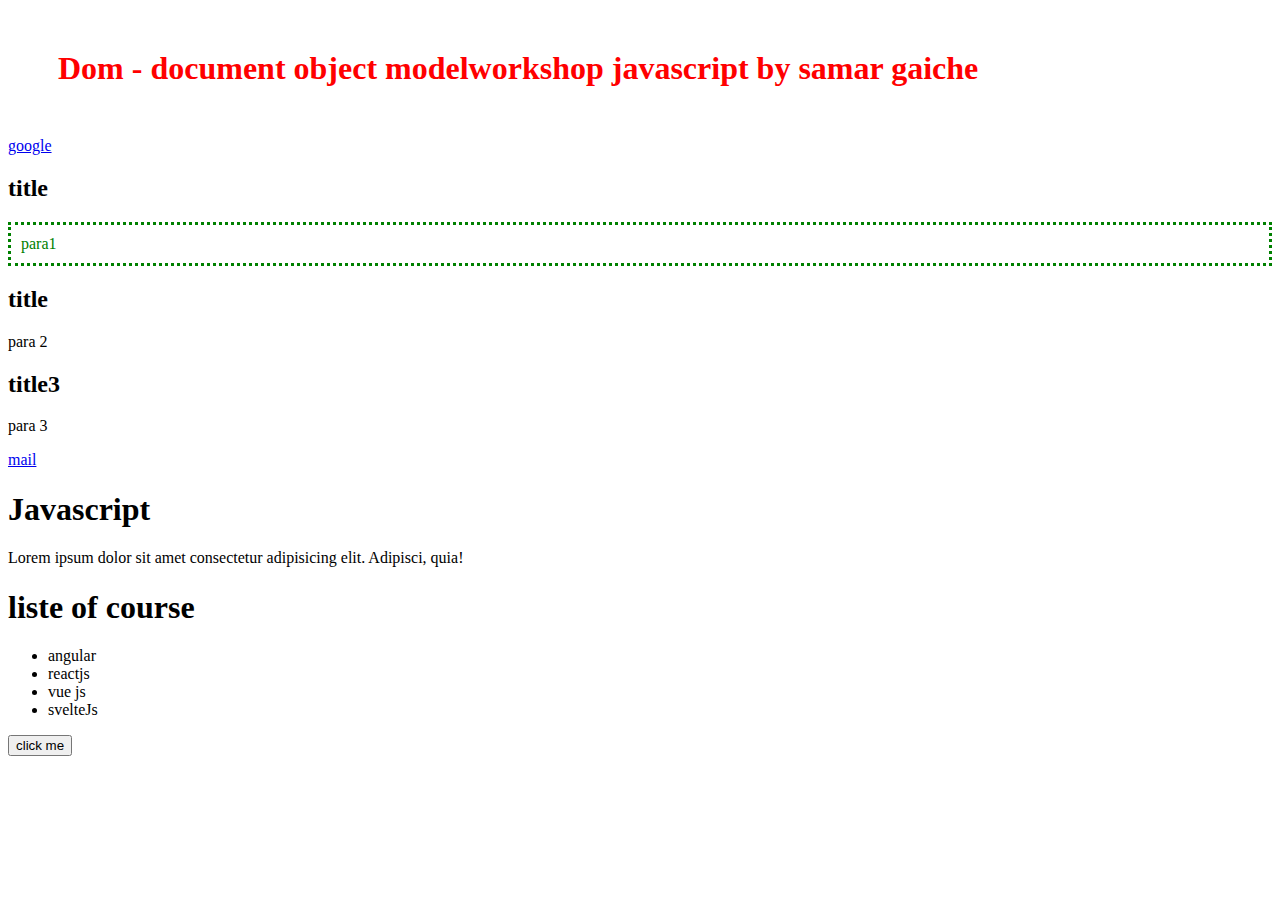
<file: DOM/index.html>
<!DOCTYPE html>
<html lang="en">
<head>
    <meta charset="UTF-8">
    <meta http-equiv="X-UA-Compatible" content="IE=edge">
    <meta name="viewport" content="width=device-width, initial-scale=1.0">
    <title>DOM</title>
    <link rel="stylesheet" href="style.css">
</head>
<body>
   <h1 id="title">Dom - document object model</h1>
 <a href="http://www.facebook.com">facebook</a>
    <div class="content">
    <h2>title</h2>
    <p class="sucess"> para1</p>
</div>
<div class="content">
    <h2 class="title">title</h2>
    <p class="sucess"> para 2</p>
</div>
 <div class="mycontent">
    <h2>title3</h2>
    <p class="primay"> para 3</p>
 </div>
 <h1>Javascript</h1>
 <p>Lorem ipsum dolor sit amet consectetur adipisicing elit. Adipisci, quia!</p>

 <h1>liste of course</h1>
 <ul>
    <li>angular</li>
    <li>reactjs</li>
    <li>vue js</li>
    <li>svelteJs</li>
 </ul>
 <button>click me</button>
 
 
    <script src="index.js"></script>

</body>
</html>
</file>
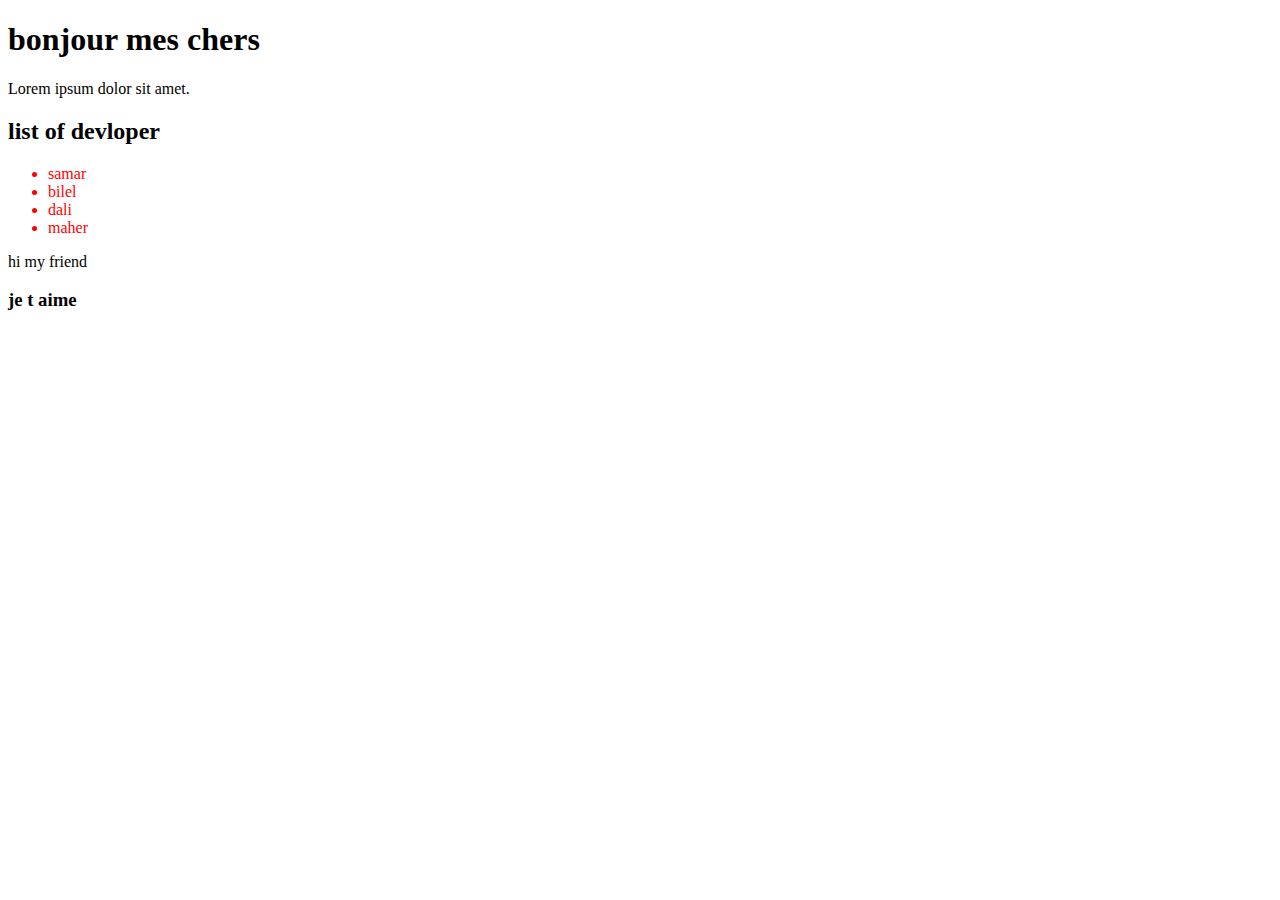
<file: javascipt/index.html>
<!DOCTYPE html>
<html lang="en">
<head>
    <meta charset="UTF-8">
    <meta http-equiv="X-UA-Compatible" content="IE=edge">
    <meta name="viewport" content="width=device-width, initial-scale=1.0">
    <title>Document</title>
</head>
<!--onload="alert('marbe bikm');" hedhi tnajem thotha fl body-->
<body >
    <h1>bonjour mes chers</h1>
    <p>Lorem ipsum dolor sit amet.</p>
    <h2>list of devloper</h2>
    <ul class="persone"></ul>
    <script src="index.js"></script>

</body>
</html>
</file>
<file: DOM/style.css>
.error{
    color: red;
    padding: 10px;
    border: 3px solid red;
}
.success{
    color: green;
    padding: 10px;
    border: 3px dotted green;
}
</file>
